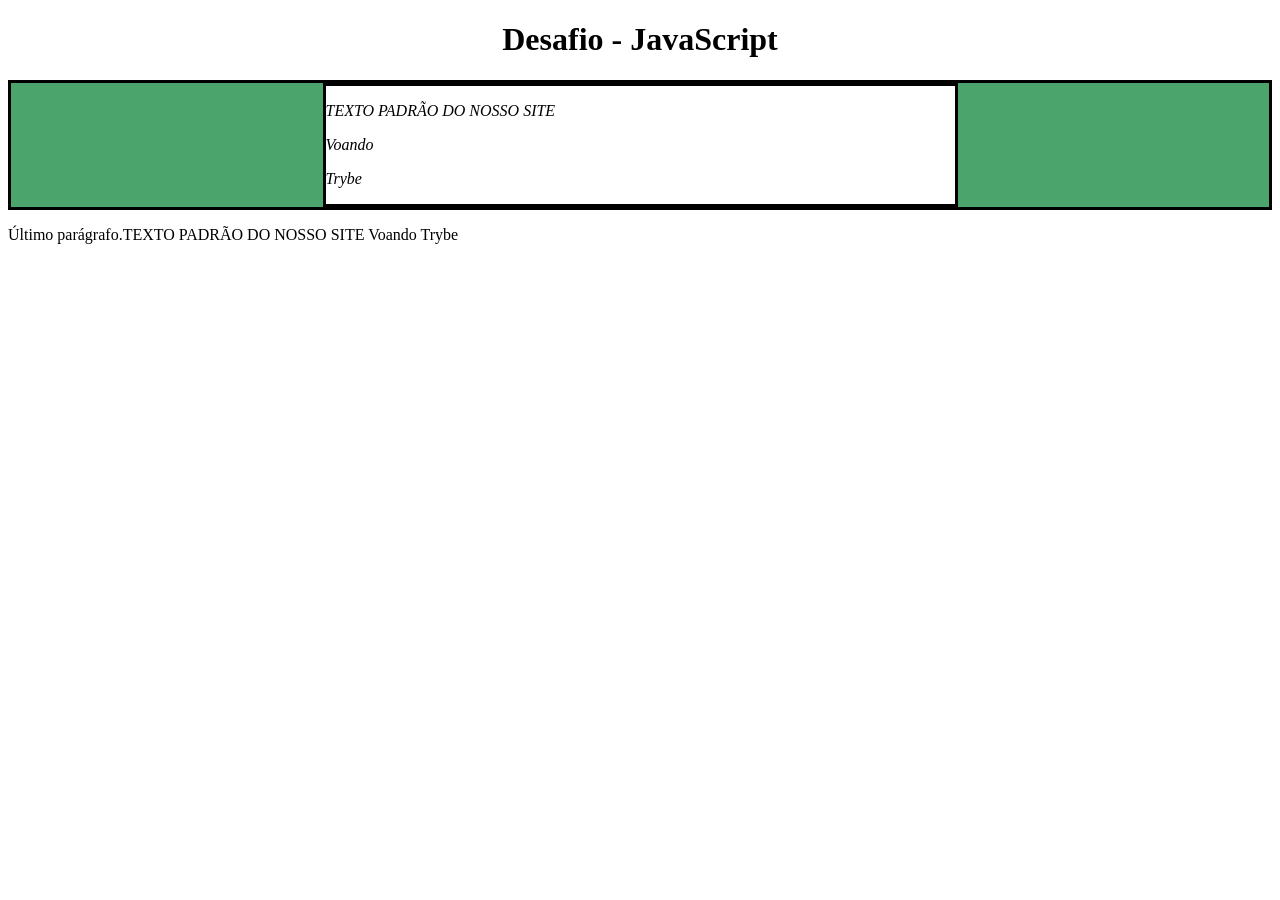
<file: sd-030-a-exercise-dom-manipulation/index.html>
<!DOCTYPE html>
<html>
  <head>
    <meta charset="UTF-8" />
    <meta name="viewport" content="width=device-width" />
    <title>Exercício</title>

    <style>
      main,
      section {
        border-color: black;
        border-style: solid;
      }

      .title {
        text-align: center;
      }

      .main-content {
        background-color: yellow;
      }

      .main-content .center-content {
        background-color: red;
        width: 50%;
        margin: 0 auto;
      }

      .main-content .center-content p {
        font-style: italic;
      }
    </style>
  </head>
  <body>
    <header>
      <h1 class="title">Desafio - JavaEscripito</h1>
    </header>
    <main class="main-content">
      <section class="center-content">
        <p>Texto padrão do nosso site</p>
        <p>-----</p>
        <p>Trybe</p>
      </section>
    </main>
    <footer>
      <p>Último parágrafo.</p>
    </footer>
    <script src="scripts.js"></script>
  </body>
</html>
</file>
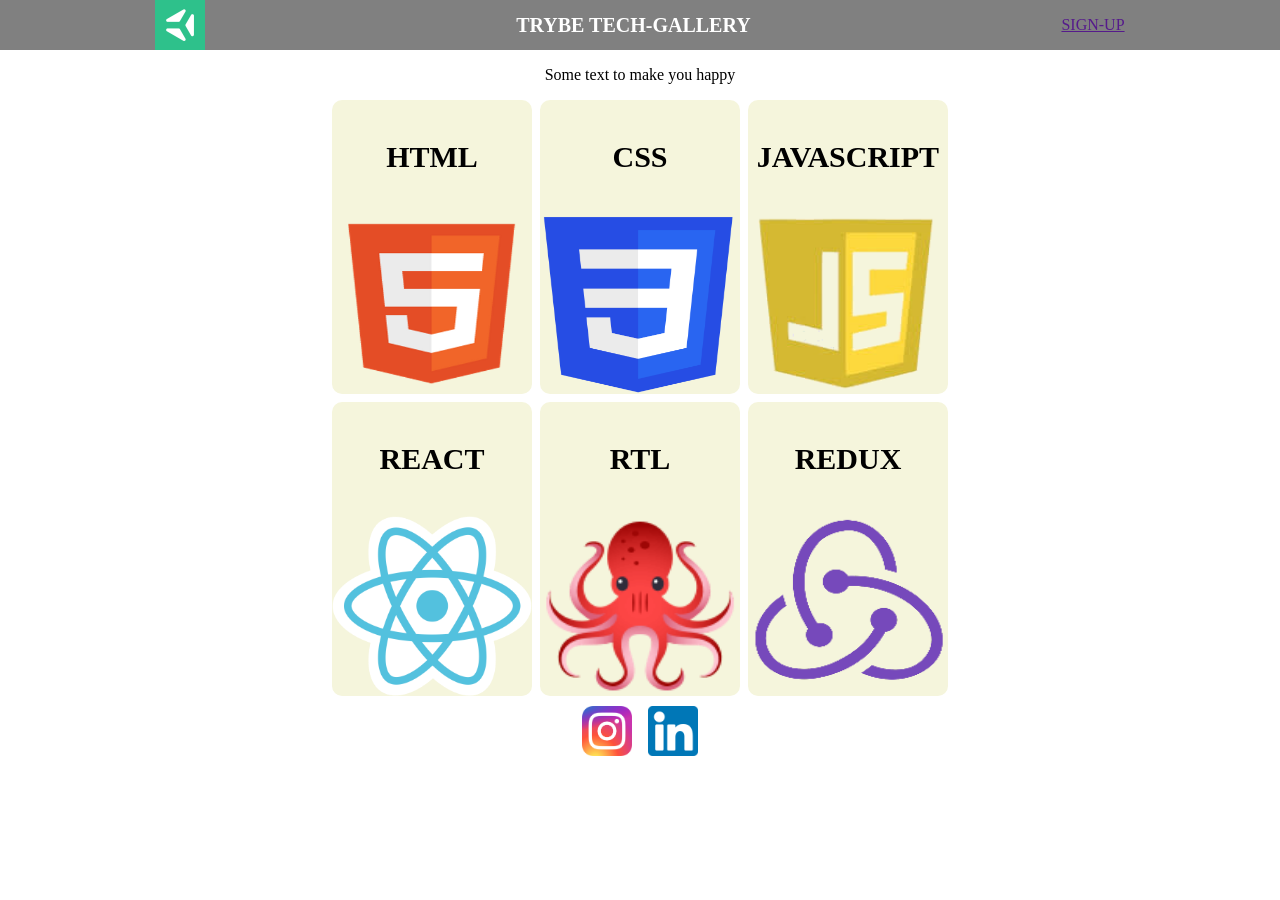
<file: sd-030-a-exercise-trybe-tech-gallery/index.html>
<!DOCTYPE html>
<html lang="en">
  <head>
    <meta charset="UTF-8" />
    <link rel="stylesheet" href="styles.css" />
    <title>Title</title>
  </head>
  <body>
    <header class="header-container">
      <img class="header-img" src="images/trybe-logo.jpg" alt="" />
      <h1 class="header-title">TRYBE TECH-GALLERY</h1>
      <a rel="stylesheet" href="" class="header-login"> SIGN-UP</a>
    </header>

    <main>
      <section class="text-section">
        <p>Some text to make you happy</p>
      </section>
      <section class="randomFix">
        <section class="gallery">
          <section class="gallery-card">
            <h4>HTML</h4>
            <img src="images/html-logo.png" alt="html-logo" />
          </section>
          <section class="gallery-card">
            <h4>CSS</h4>
            <img src="images/css-logo.png" alt="css-logo" />
          </section>
          <section class="gallery-card">
            <h4>JAVASCRIPT</h4>
            <img src="images/javaScript-logo.png" alt="javascript-logo" />
          </section>
          <section class="gallery-card">
            <h4>REACT</h4>
            <img src="images/react-logo.png" alt="react-logo" />
          </section>
          <section class="gallery-card">
            <h4>RTL</h4>
            <img src="images/rtl-logo.png" alt="rtl-logo" />
          </section>
          <section class="gallery-card">
            <h4>REDUX</h4>
            <img src="images/redux-logo.png" alt="redux-logo" />
          </section>
        </section>
      </section>

      <footer class="footer-container">
        <img
          class="social-instagram"
          src="images/instagram-logo.png"
          alt="instagram-logo"
        />
        <img
          class="social-linkedin"
          src="images/linked-in-logo.png"
          alt="linkedin-logo"
        />
      </footer>
    </main>
  </body>
</html>
</file>
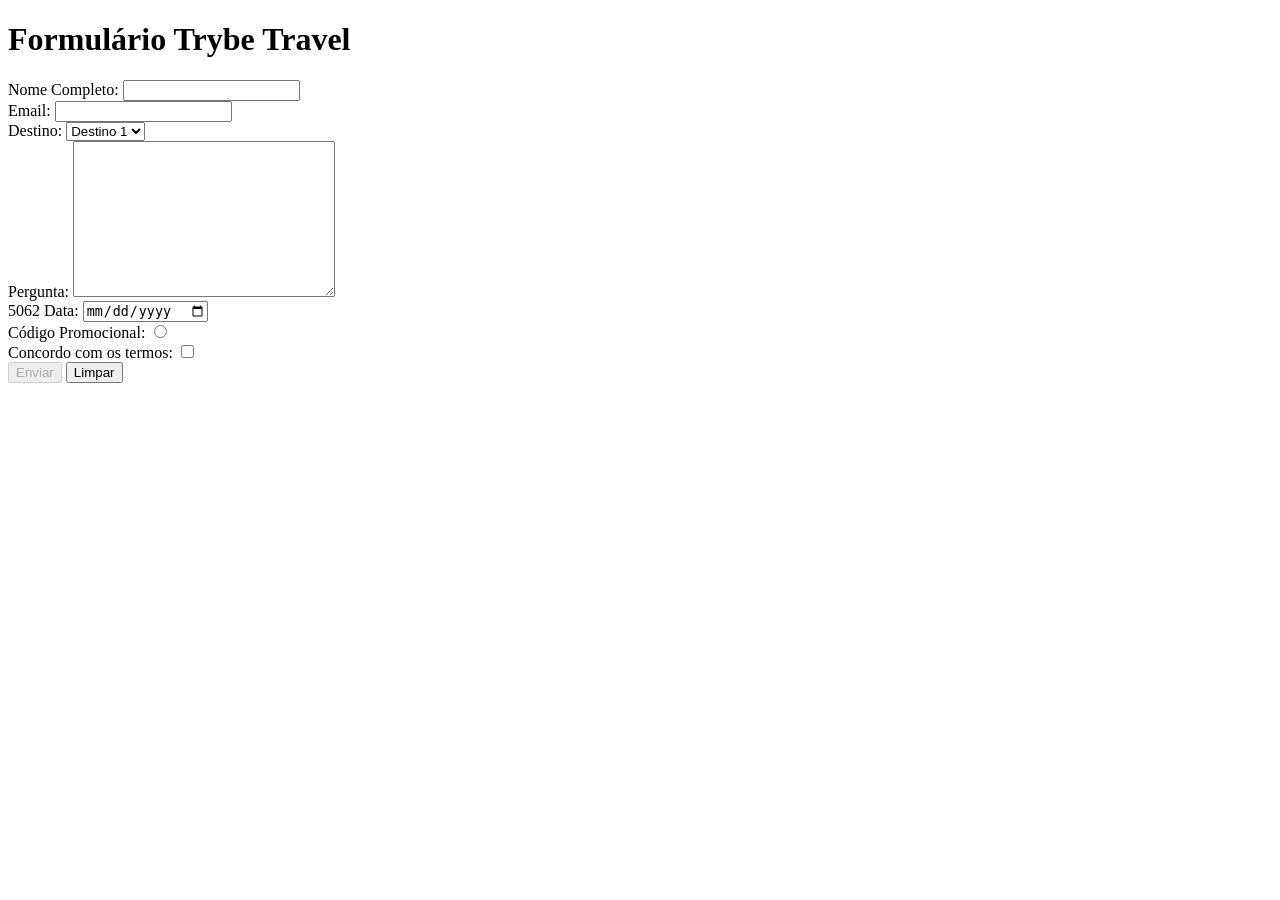
<file: sd-030-a-exercise-travel-form/form.html>
<!DOCTYPE html>
<html lang="en">
<head>
    <meta charset="UTF-8">
    <title>Title</title>
</head>
<body>

<form id="main-form" action="" method="get">
    <h1 id="title">Formulário Trybe Travel</h1>
    <label for="fullName">Nome Completo:</label>
    <input id="fullName" type="text" maxlength="40">
    <br>
    <label for="email">Email:</label>
    <input id="email" type="email" maxlength="50">
    <br>
    <label for="destinations">Destino:</label>
    <select id="destinations">
        <option value="destinations" name="destinations">Destino 1</option>
        <option value="destinations" name="destinations">Destino 2</option>
        <option value="destinations" name="destinations">Destino 3</option>
        <option value="destinations" name="destinations">Destino 4</option>
    </select>
    <br>
    <label for="question">Pergunta:</label>
    <textarea id="question" name="question" id="" cols="30" rows="10" maxlength="500"></textarea>
    <br>5062
    <label for="date">Data:</label>
    <input id="date" type="date">
    <br>
    <label for="promo">Código Promocional:</label>
    <input id="promo" type="radio">
    <br>
    <label for="agreement">Concordo com os termos:</label>
    <input id="agreement" type="checkbox">
    <br>
    <button id="submit-btn" disabled>Enviar</button>
    <button id="clear-btn">Limpar</button>
</form>

<script>
    const form = document.querySelector("#main-form");
    form.addEventListener("submit", function(event) {
        document.querySelector("#fullName").value = "";
        document.querySelector("#email").value = "";
        document.querySelector("#destinations").selectedIndex = 0;
        document.querySelector("#question").value = "";
        document.querySelector("#date").value = "";
        document.querySelector("#promo").value = "";
        document.querySelector("#agreement").checked = false;
    });
    const confirmaCampo = document.querySelector('#agreement')
    confirmaCampo.addEventListener('change', (event) => {
        event.preventDefault();
        if (event.currentTarget.checked) {
            button.disabled = false
        } else {
            button.disabled = true
        }

    })

    const button = document.querySelector('#submit-btn')
    button.addEventListener('click', (event) => {
        event.preventDefault();
    })

    window.onload = () => {

    }
</script>


</body>
</html>
</file>
<file: sd-030-a-exercise-trybe-tech-gallery/styles.css>
body {
  margin: 0;
  padding: 0;
}

.header-container {
  display: flex;
  background-color: gray;
  justify-content: space-around;
  align-items: center;
  min-height: 20px;
}

.header-container > h1 {
  color: white;
  font-size: 20px;
}

.header-img {
  width: 50px;
  height: 50px;
}

.text-section {
  display: flex;
  justify-content: center;
}

.gallery {
  display: flex;
  gap: 0.5rem;
  flex-flow: wrap;
  justify-content: center;
  align-items: center;
  width: 700px;
}

.gallery-card > img {
  display: flex;
  width: 200px;
  height: 180px;
}

.gallery-card {
  font-size: 30px;
  text-align: center;
  border-radius: 10px;
  background-color: beige;
}

.footer-container {
  display: flex;
  justify-content: center;
  margin-top: 10px;
  gap: 1rem;
}

.footer-container img {
  width: 50px;
}

.randomFix {
  display: flex;
  justify-content: center;
}
</file>
